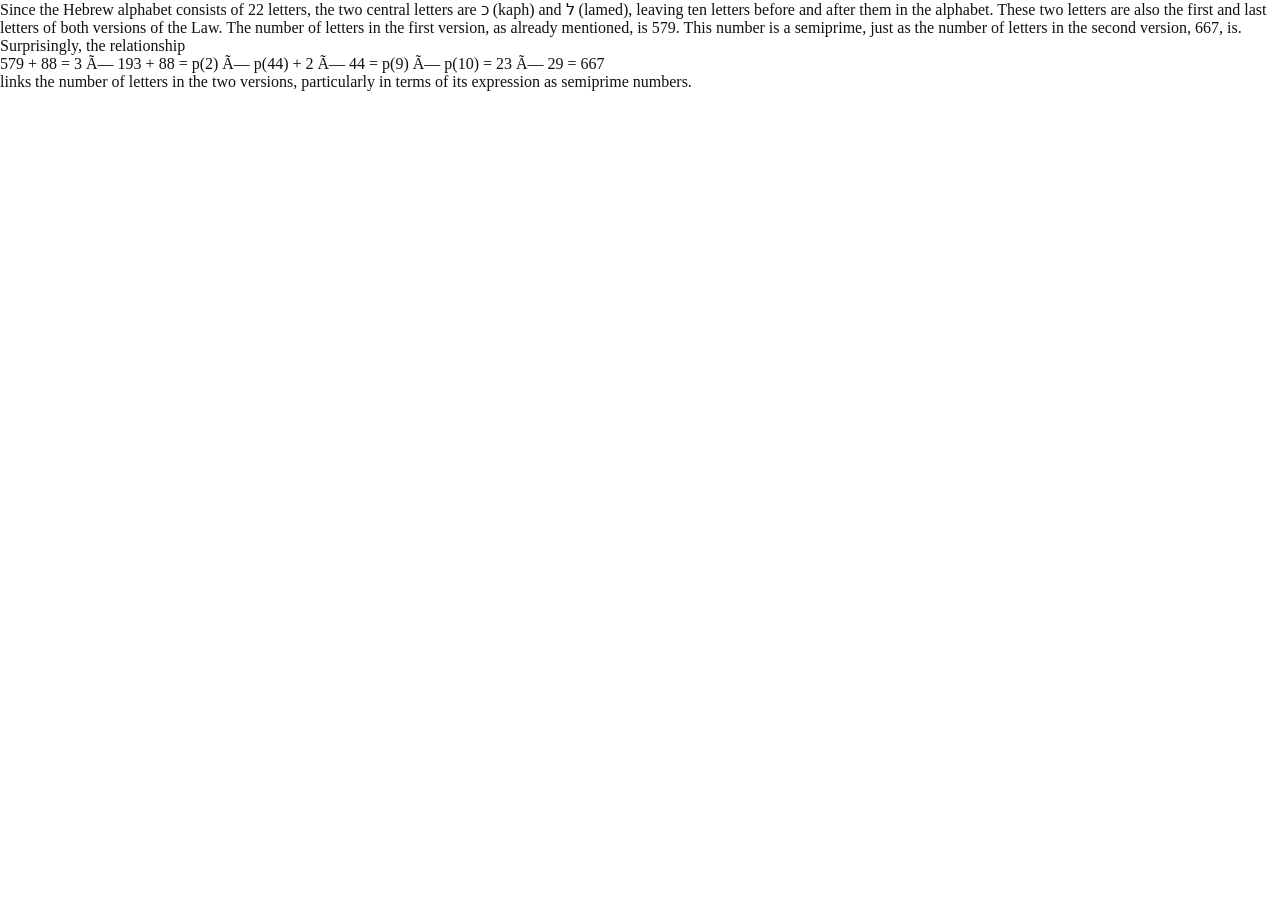
<file: h6.html>
<!DOCTYPE html>
<html lang="en" >

<head>

 <!-- <meta charset="UTF-8"> -->
<meta name="viewreport" content="width=device-width">
<!--

-->
<link href="css/wave.css" rel="stylesheet">	
<link rel="css/stylesheet" href="style.css">	 
</head>

<body translate="no" >
<section>

  <div class="ocean">
  <div class="wave"></div>
  <div class="wave"></div>
  <div class="wave"></div>
</div>
 <!-- 
  <div class="waveWrapperInner bgBottom">
    <div class="wave waveBottom" style="background-image: url('https://ipfs.io/ipfs/QmYGT4wytQodVahHUhGdAzGgDX9SCdNTH5yJvK7UAPmQjA')"></div>
  </div>
  </div>
-->	
</section>

<!-- <p>graphical representation</p>
<a href="file:///C://Users/casam/Documents/tenw/hi1b.png" target="_blank"> graphical representation </a> -->
<!--
<img src="https://ipfs.io/ipfs/QmWUvSx6zfSaafty9A5W5h8ZrMmDkofwkhXSHeZB7chd8y" />
    -->



Since the Hebrew alphabet consists of 22 letters, the two central letters are &#1499; (kaph) and &#1500; (lamed), leaving ten letters before and after them in the alphabet. These two letters are also the first and last letters of both versions of the Law.
The number of letters in the first version, as already mentioned, is 579. This number is a semiprime, just as the number of letters in the second version, 667, is.
<br>
Surprisingly, the relationship 
<br>
579 + 88 = 3 × 193 + 88 = p(2) × p(44) + 2 × 44 = p(9) × p(10) = 23 × 29 = 667 
<br>
links the number of letters in the two versions, particularly in terms of its expression as semiprime numbers. 

</p>


</body>

</html>
</file>
<file: css/wave.css>
html, body {
  margin: 0;
  min-height: 100%;
  color: #111;
  background-color: #fff;
}

/* waves */
.ocean {
  height: 50px; /* change the height of the waves here */
  width: 100%;
  position: absolute;
  bottom: 0;
  left: 0;
  right: 0;
  overflow-x: hidden;
}

.wave {
  background: url("https://ipfs.io/ipfs/QmYc2DpfitWzfwRy4HbQ7GWzL9v8v7nGqb33X2XA87ia4s");
  position: absolute;
  width: 200%;
  height: 100%;
  animation: wave 10s -3s linear infinite;
  transform: translate3d(0, 0, 0);
  opacity: 0.28;
}

.wave:nth-of-type(2) {
  bottom: 0;
  animation: wave 18s linear reverse infinite;
  opacity: 0.15;
}

.wave:nth-of-type(3) {
  bottom: 0;
  animation: wave 20s -1s linear infinite;
  opacity: 0.15;
}

@keyframes wave {
    0% {transform: translateX(0);}
    50% {transform: translateX(-25%);}
    100% {transform: translateX(-50%);}
}
</file>
